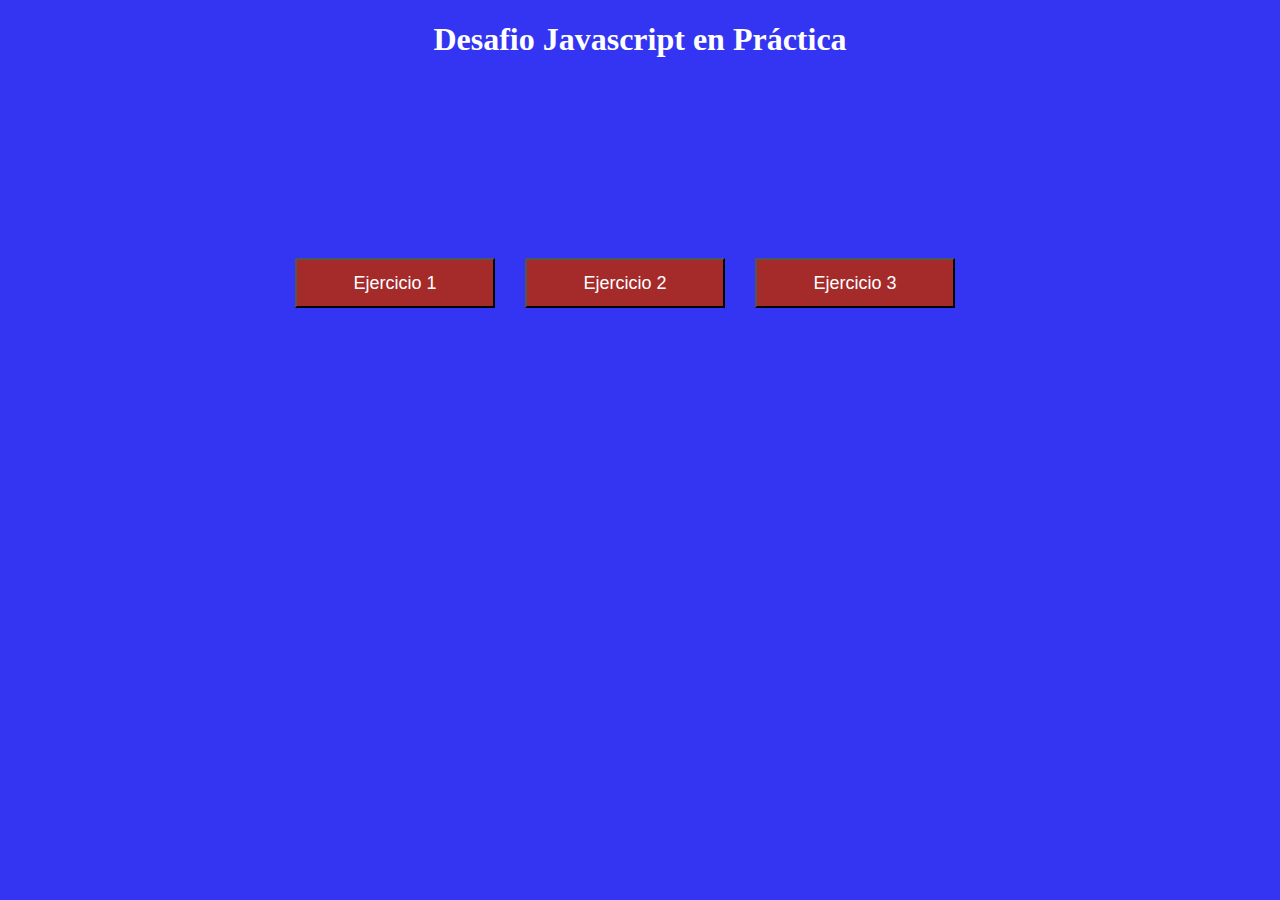
<file: index.html>
<!DOCTYPE html>
<html lang="en">
<head>
    <meta charset="UTF-8">
    <meta name="viewport" content="width=device-width, initial-scale=1.0">
    <link rel="stylesheet" href="./assets/css/style.css">
    <title>Document</title>
</head>
<body>

    <H1>Desafio Javascript en Práctica</H1>
    <div class="box">
        <button class="botton"><a href="./ejercicio1.html" target="_blank" class="link">Ejercicio 1</a></button>
        <button class="botton"><a href="./ejercicio2.html" target="_blank" class="link" >Ejercicio 2</a></button>
        <button class="botton"><a href="./ejercicio3.html" target="_blank" class="link">Ejercicio 3</a></button>
    </div>
    

</body>
</html>
</file>
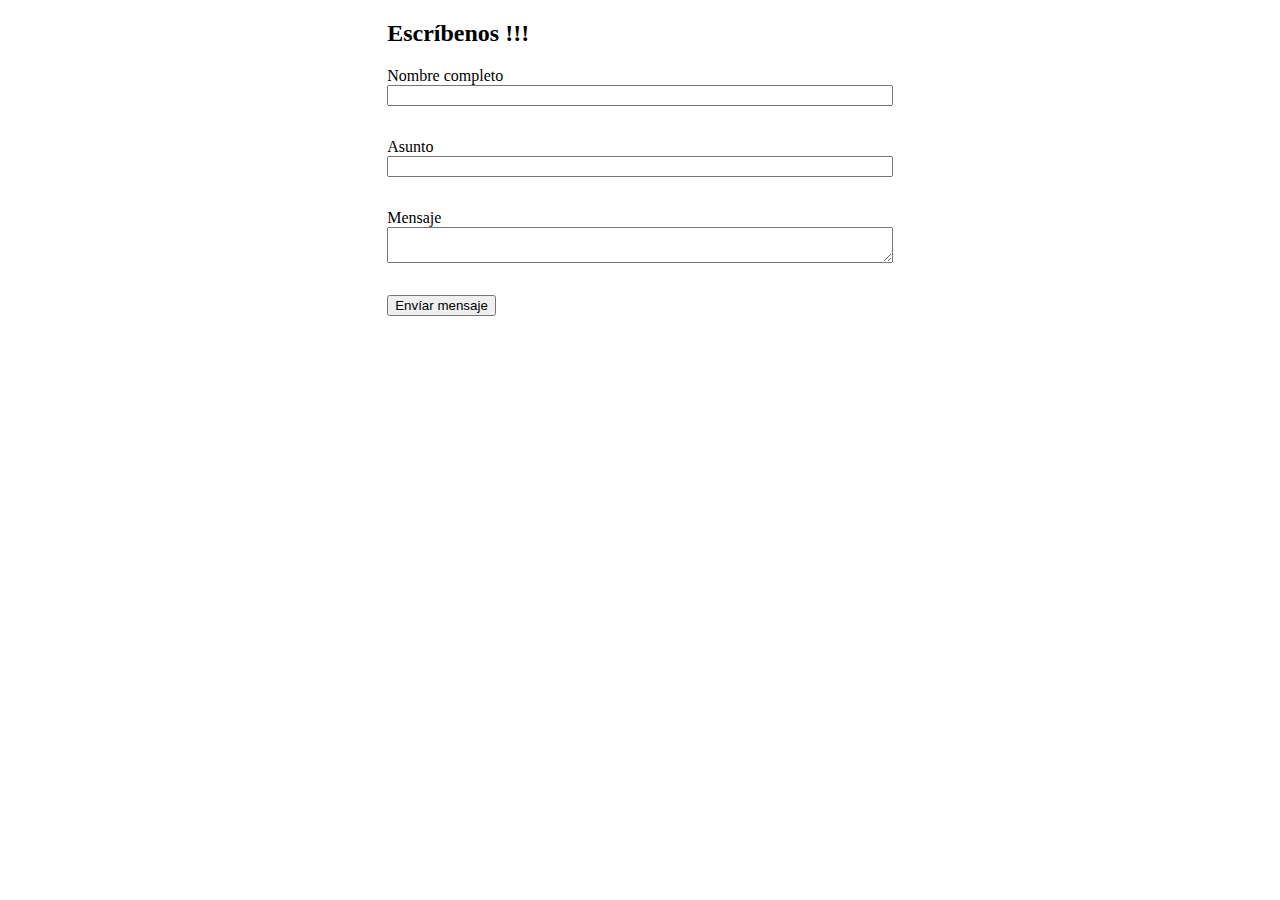
<file: ejercicio1.html>
<!DOCTYPE html>
<html lang="en">

<head>
    <meta charset="UTF-8">
    <title>Ejercicio 1</title>
</head>

<body>
    <div>
        <div style="width: 40%;margin: 0 auto">
            <h2>
                Escríbenos !!!
            </h2>
            <div class="resultado" style="color:green;font-style: italic">
            </div>
            <form id="formulario">
                <div>
                    <div style="display: flex;flex-direction: column;">
                        <label>
                            Nombre completo
                        </label>
                        <input id="nombre" type="text">
                        <p class="errorNombre" style="color:red;font-style: italic;"></p>
                    </div>
                    <div style="display: flex;flex-direction: column;">
                        <label>
                            Asunto
                        </label>
                        <input id="asunto" type="text">
                        <p class="errorAsunto" style="color:red;font-style: italic;"></p>
                    </div>
                </div>
                <div style="display: flex;flex-direction: column;">
                    <label>
                        Mensaje
                    </label>
                    <textarea id="mensaje"></textarea>
                    <p class="errorMensaje" style="color:red;font-style: italic;"></p>
                </div>
                <div>
                    <button id="botton" type="submit">
                        Envíar mensaje
                    </button>
                </div>
            </form>
        </div>
    </div>
    <script>
        
        var validacionFormulario = document.getElementById("formulario");

        validacionFormulario.addEventListener("submit",function(event){
            event.preventDefault();

            let textNombre = document.getElementById("nombre").value;
            let textAsunto = document.getElementById("asunto").value;
            let textMensaje = document.getElementById("mensaje").value;

            document.querySelector(".errorNombre").innerHTML = "";
            document.querySelector(".errorAsunto").innerHTML = "";
            document.querySelector(".errorMensaje").innerHTML = "";
            document.querySelector(".resultado").innerHTML = "";

            let resultado = validar(textNombre,textAsunto, textMensaje);
            if(resultado == true) {
                exito();
            };

        })
        function exito() {
            document.querySelector(".resultado").innerHTML= "Mensaje enviado con exito";
        };
 

        function validar(nombre, asunto, mensaje) {
 
            let validacion = true; 
            let validacionNombre = /[a-zA-Z]/gim;
            
            if (validacionNombre.test(nombre) == false) { 
                document.querySelector(".errorNombre").innerHTML = "El nombre es requerido";
                validacion = false;
            };
            let validacionAsunto = /[a-zA-Z0-9,.]/gim;
            if (validacionAsunto.test(asunto) == false) { 
                document.querySelector(".errorAsunto").innerHTML = "El asunto es requerido";
                validacion = false;
            };
            let validacionMensaje = /[a-zA-Z0-9.,*/_%+-@]/gim;
            if (validacionMensaje.test(mensaje) == false ) { 
                document.querySelector(".errorMensaje").innerHTML = "El Mensaje es requerido";
                validacion = false;
            };
            return validacion;
            };
    

    </script>
</body>

</html>
</file>
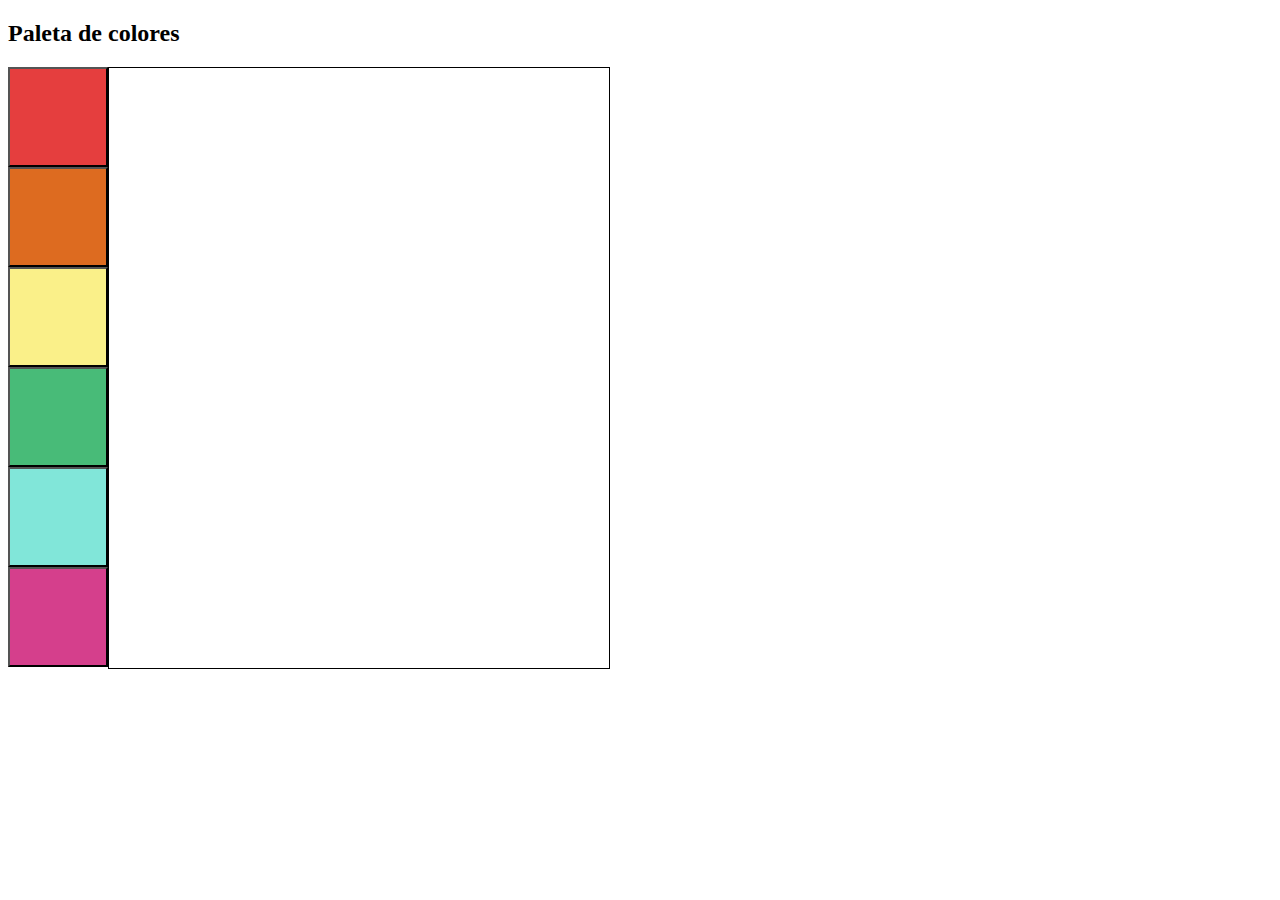
<file: ejercicio2.html>
<!DOCTYPE html>
<html lang="en">

<head>
    <meta charset="UTF-8">
    <title>Ejercicio 2</title>
</head>

<body>
<div>
    <div>
        <h2>
            Paleta de colores
        </h2>
        <div style="display: flex;">
            <div style="display: flex;flex-direction: column;">
                <button id="btn-1" style="background-color: #e53e3e; width:100px;height: 100px" type="button">
                </button>
                <button id="btn-2" style="background-color: #dd6b20; width:100px;height: 100px" type="button">
                </button>
                <button id="btn-3" style="background-color: #faf089; width:100px;height: 100px" type="button">
                </button>
                <button id="btn-4" style="background-color: #48bb78; width:100px;height: 100px" type="button">
                </button>
                <button id="btn-5" style="background-color: #81e6d9; width:100px;height: 100px" type="button">
                </button>
                <button id="btn-6" style="background-color: #d53f8c; width:100px;height: 100px" type="button">
                </button>
            </div>
            <div style="width: 500px;height: 600px">
                <div id="caja" style="border:1px solid black;width: 100%;height: 100%">
                </div>
            </div>
        </div>
    </div>
</div>
    <script>
    var  caja =  document.getElementById("caja");
    var  red = document.getElementById("btn-1");
    var  orange = document.getElementById("btn-2");
    var  brown = document.getElementById("btn-3");
    var  green = document.getElementById("btn-4");
    var  blueSky = document.getElementById("btn-5");
    var  lila = document.getElementById("btn-6");

    red.addEventListener("click", function(){
        caja.style.backgroundColor = "#e53e3e"; 
    });

    orange.addEventListener("click", function(){
        caja.style.backgroundColor = "#dd6b20"; 
    });

    brown.addEventListener("click", function(){
        caja.style.backgroundColor = "#faf089"; 
    });

    green.addEventListener("click", function(){
        caja.style.backgroundColor = "#48bb78"; 
    });

    blueSky.addEventListener("click", function(){
        caja.style.backgroundColor = "#81e6d9"; 
    });

    lila.addEventListener("click", function(){
        caja.style.backgroundColor = "#d53f8c"; 
    });
    
    </script>
</body>

</html>
</file>
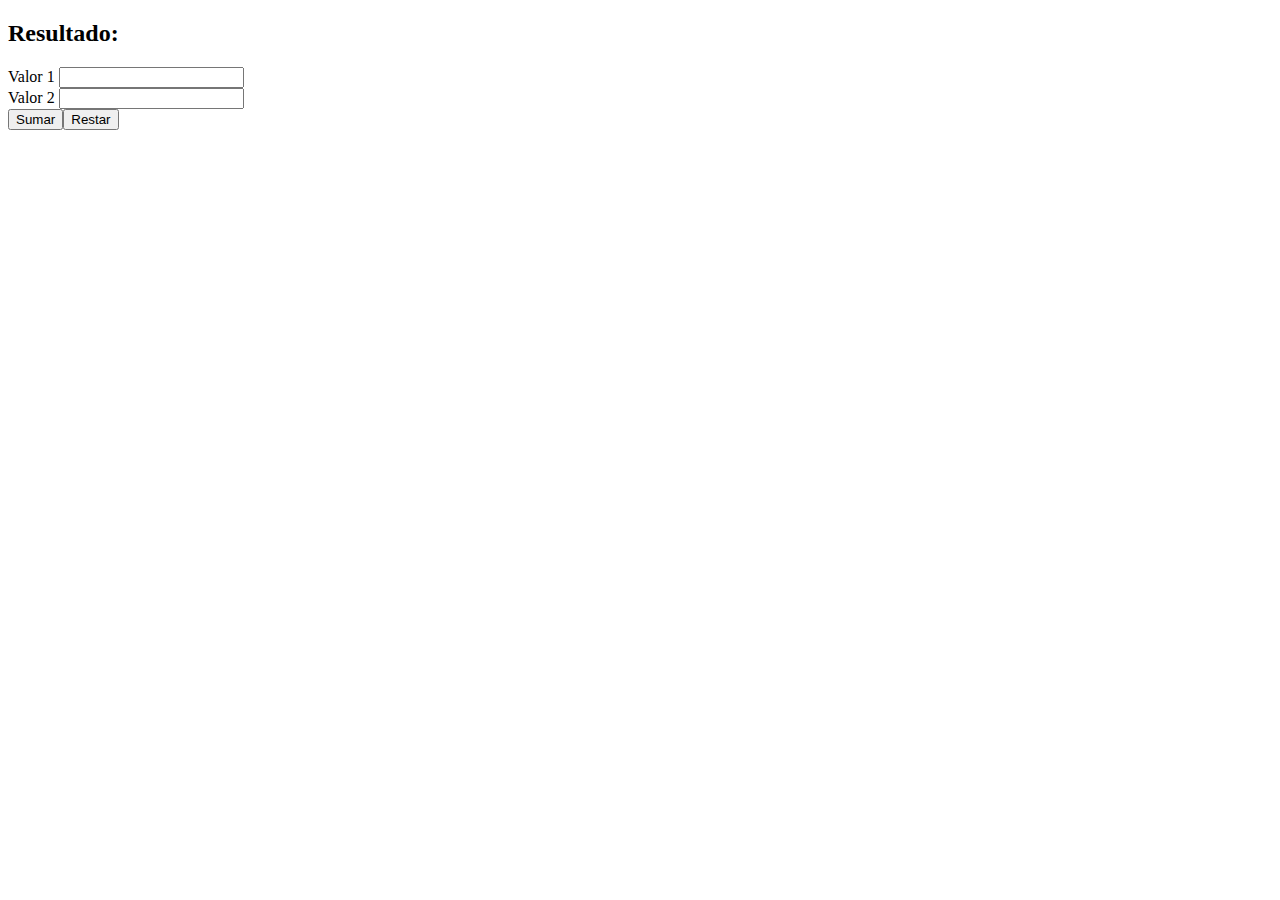
<file: ejercicio3.html>
<!DOCTYPE html>
<html lang="en">

<head>
    <meta charset="UTF-8">
    <title>Ejercicio 3</title>
</head>

<body>
    <div>
        <div>
            <h2>
                Resultado: <span class="resultado"></span>
            </h2>
            <div>
                <div>
                    <div>
                        <label for="">Valor 1</label>
                        <input id="valor1" type="text">
                    </div>
                    <div>
                        <label for="">Valor 2</label>
                        <input id="valor2" type="text">
                    </div>
                    <div style="display: flex">
                        <button id="btn-sumar" type="button">
                            Sumar
                        </button>
                        <button id="btn-restar" type="button">
                            Restar
                        </button>
                    </div>
                </div>
            </div>
        </div>
    </div>
    <script>
        function suma (){

            let num1 = document.getElementById("valor1").value;
            let num2 = document.getElementById("valor2").value;
            let suma = parseInt(num1) + parseInt(num2);
            document.querySelector(".resultado").innerHTML = suma;
            }    

        function resta (){

            let num1 = document.getElementById("valor1").value;
            let num2 = document.getElementById("valor2").value;
            let resta = parseInt(num1) - parseInt(num2);

            if (resta < 0){
                document.querySelector(".resultado").innerHTML = 0;
            }else{
                document.querySelector(".resultado").innerHTML = resta;
            }
            }

        document.getElementById("btn-sumar").addEventListener("click", suma);

        document.getElementById("btn-restar").addEventListener("click", resta);
    </script>
</body>

</html>
</file>
<file: assets/css/style.css>
body{
    background-color: rgb(52, 52, 243);
}
.box{
    display: flex;
    justify-content: center;
    margin-top: 200px;
    margin-bottom: 200px;
}
h1{
    text-align: center;
    color: #ffffff;
}
.botton{
    width: 200px;
    height: 50px;
    margin-right: 30px;
    background-color: brown;
}
.link{
    color: #ffffff;
    text-decoration: none;
    font-size: large;

}
</file>
